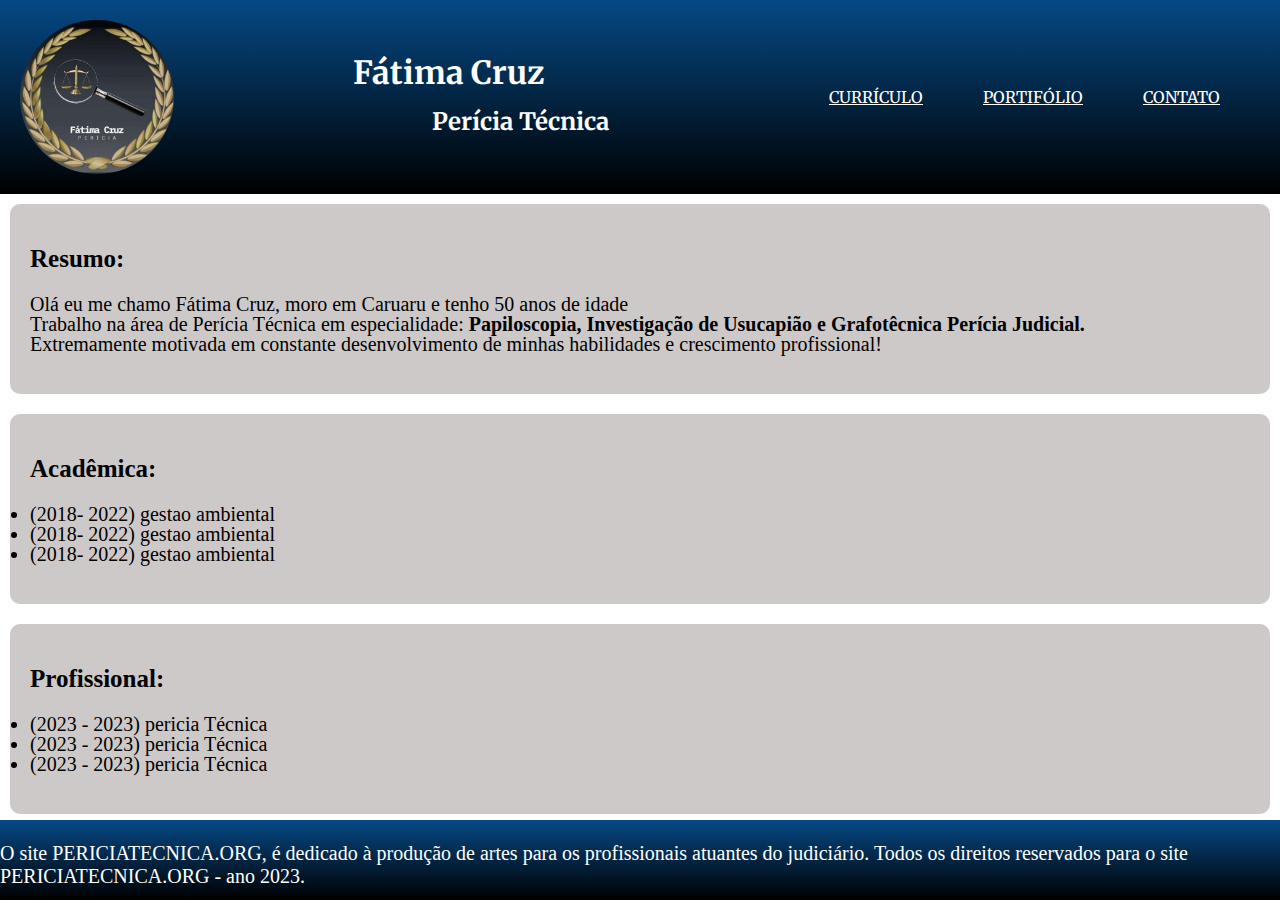
<file: index.html>
<!DOCTYPE html>
<html lang="pt-BR">
    <head>
        <link rel="preconnect" href="https://fonts.googleapis.com">
        <link rel="preconnect" href="https://fonts.gstatic.com" crossorigin>
        <link rel="shortcut icon" href="./assets/img/logo.jpg" type="image/x-icon">
        <meta charset="UTF-8">
        <meta http-equiv="X-UA-Compatible" content="IE=edge">
        <meta name="viewport" content="width=device-width, initial-scale=1.0">
        <title>Currículo - Fátima Cruz</title>
        <link rel="stylesheet" href="./assets/styles/style-home.css">
        <link href="https://fonts.googleapis.com/css2?family=Merriweather:wght@400;700&display=swap" rel="stylesheet">
    </head>

    <body>
        <header>
            <img id="logo" src="./assets/img/logo.jpg">
    
            <div class="principal">
                <h1 class="titulo-principal"> Fátima Cruz</h1>
                <h2 class="titulo-centralizado"> Perícia Técnica</h2>
            </div>
            
            <nav>
                    <div>
                        <a href="#"> Currículo</a>
                    </div>
    
                    <div>
                        <a href="portifolio.html"> Portifólio</a>
                    </div>
    
                    <div>
                        <a href="contato.html"> Contato</a>
                    </div>
            </nav>
        </header>
        
        <section class="section">
            <div class="card-container">
                <div class="info-card">
                    <h3 id="resumo"> Resumo:</h3>
                    <p id="text">
                        Olá eu me chamo Fátima Cruz, moro em Caruaru e tenho 50 anos de idade<br>
                        Trabalho na área de Perícia Técnica em especialidade: <strong>Papiloscopia, Investigação de Usucapião e Grafotêcnica Perícia Judicial.</strong> <br>
                        Extremamente motivada em constante desenvolvimento de minhas habilidades e crescimento profissional!
                    </p>
                </div>
            </div>

            <div class="card-container">
                <div class="info-card">
                    <h3 id="academica"> Acadêmica:</h3>
                    <p>
                        <li class="itens"> (2018- 2022) gestao ambiental</li>
                        <li class="itens"> (2018- 2022) gestao ambiental</li>
                        <li class="itens"> (2018- 2022) gestao ambiental</li>
                    </p>
                </div>
            </div>

            <div class="card-container">
                <div class="info-card" style="margin-bottom: 85px;">
                    <h3 id="profissional"> Profissional:</h3>
                    <p>
                        <li class="itens">(2023 - 2023) pericia Técnica</li>
                        <li class="itens">(2023 - 2023) pericia Técnica</li>
                        <li class="itens">(2023 - 2023) pericia Técnica</li>
                    </p>
                </div>
            </div>
        </section>
        <footer>
            <p class="footer-text">O site PERICIATECNICA.ORG, é dedicado à produção de artes para os profissionais atuantes do judiciário.
                Todos os direitos reservados para o site PERICIATECNICA.ORG - ano 2023.
            </p>
        </footer>
    </body>
</html>
</file>
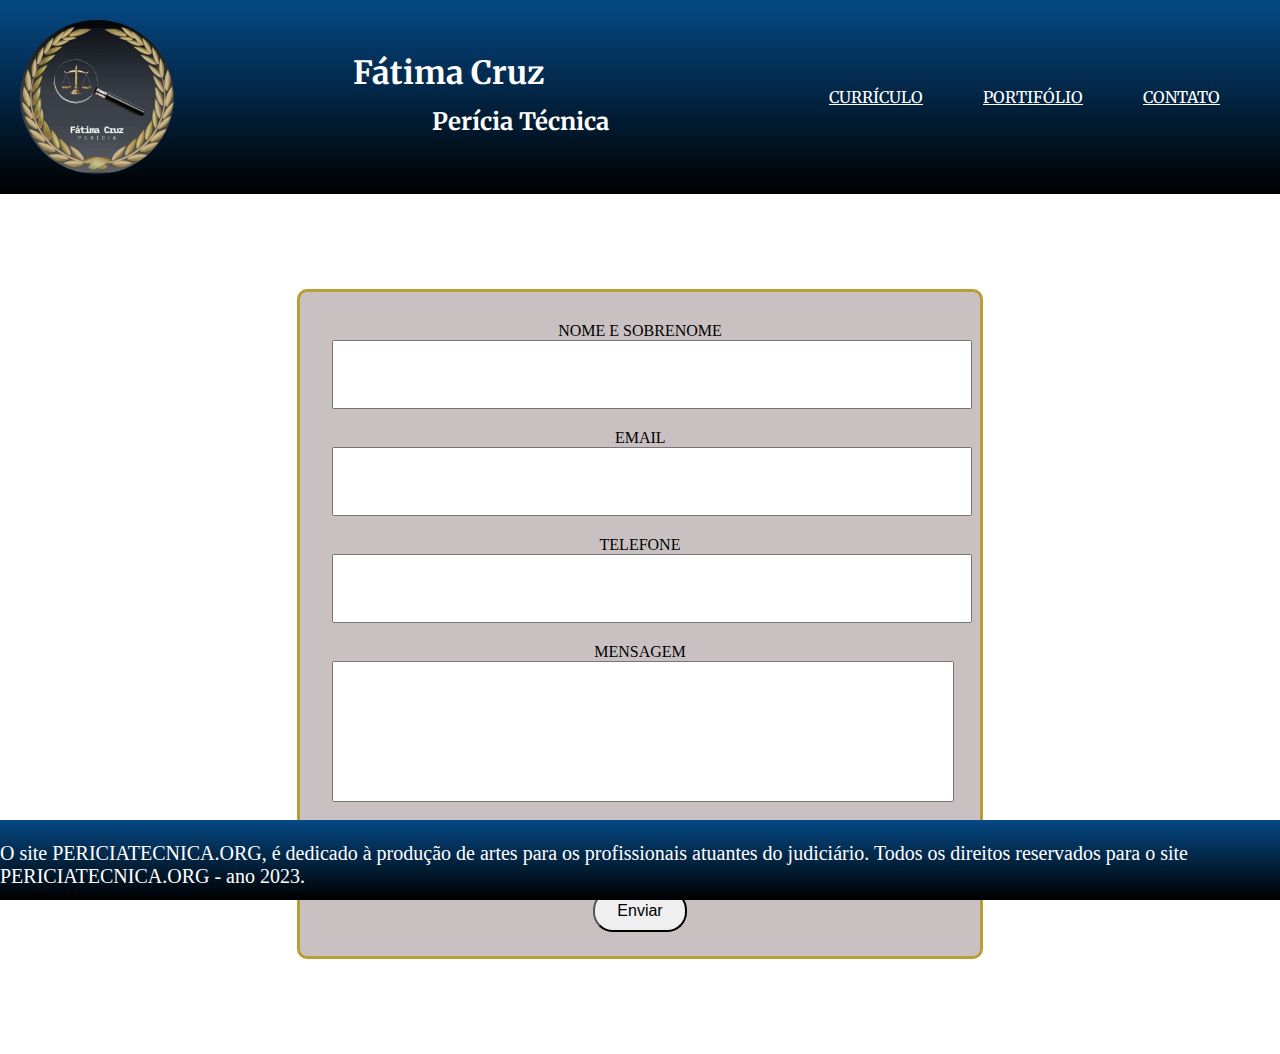
<file: contato.html>
<!DOCTYPE html>
<html lang="pt-br">
<head>
    <link rel="preconnect" href="https://fonts.googleapis.com">
    <link rel="preconnect" href="https://fonts.gstatic.com" crossorigin>
    <link rel="shortcut icon" href="./assets/img/logo.jpg" type="image/x-icon">
    <meta charset="UTF-8">
    <meta http-equiv="X-UA-Compatible" content="IE=edge">
    <meta name="viewport" content="width=device-width, initial-scale=1.0">
    <title>Contatos</title>
    <link rel="stylesheet" href="./assets/styles/style-dados.css">
    <link href="https://fonts.googleapis.com/css2?family=Merriweather:wght@400;700&display=swap" rel="stylesheet">
</head>

<body>
    <header>
        <img id="logo" src="./assets/img/logo.jpg">

        <div class="principal">
            <h1 class="titulo-principal"> Fátima Cruz</h1>
            <h2 class="titulo-centralizado"> Perícia Técnica</h2>
        </div>
        
        <nav>
                <div>
                    <a href="index.html"> Currículo</a>
                </div>

                <div>
                    <a href="portifolio.html"> Portifólio</a>
                </div>

                <div>
                    <a href="#"> Contato</a>
                </div>
        </nav>
    </header>

    <main>
        <form >
            <fieldset>
                <label for="nomesobrenome">Nome e Sobrenome</label>
                <input type="text" id="nomesobrenome" class="input-padrao">
            </fieldset>

            <fieldset>
                <label for="email">Email</label>
                <input type="text" id="email" class="input-padrao">
            </fieldset>

            <fieldset> 
                <label for="telefone">Telefone</label>
                <input type="text" id="telefone" class="input-padrao">
            </fieldset>

            <fieldset>
                    <label for="mensage">Mensagem</label>
                    <textarea name="mensage" id="mensage" cols="30" rows="9" class="input-padrao"></textarea>
            </fieldset>

                    <div class="preferencias">
                        <p id="information">Como prefere o nosso contato?</p>
                        <label for="radio-email"><input type="radio" name="contato" value="email" id="radio-email">Email</label>
                        <label for="radio-telefone"><input type="radio" name="contato" value="telefone" id="radio-telefone">Telefone</label>
                        <label for="radio-whatsapp"><input type="radio" name="contato" value="whatsapp" id="radio-whatsapp">WhatsApp</label>
                    </div>

                    <button type="button">Enviar</button>                
                </form>
            </main>
                

        <footer>
            <p class="footer-text">O site PERICIATECNICA.ORG, é dedicado à produção de artes para os profissionais atuantes do judiciário.
                Todos os direitos reservados para o site PERICIATECNICA.ORG - ano 2023.
            </p>
        </footer>
    </body>
</html>
</file>
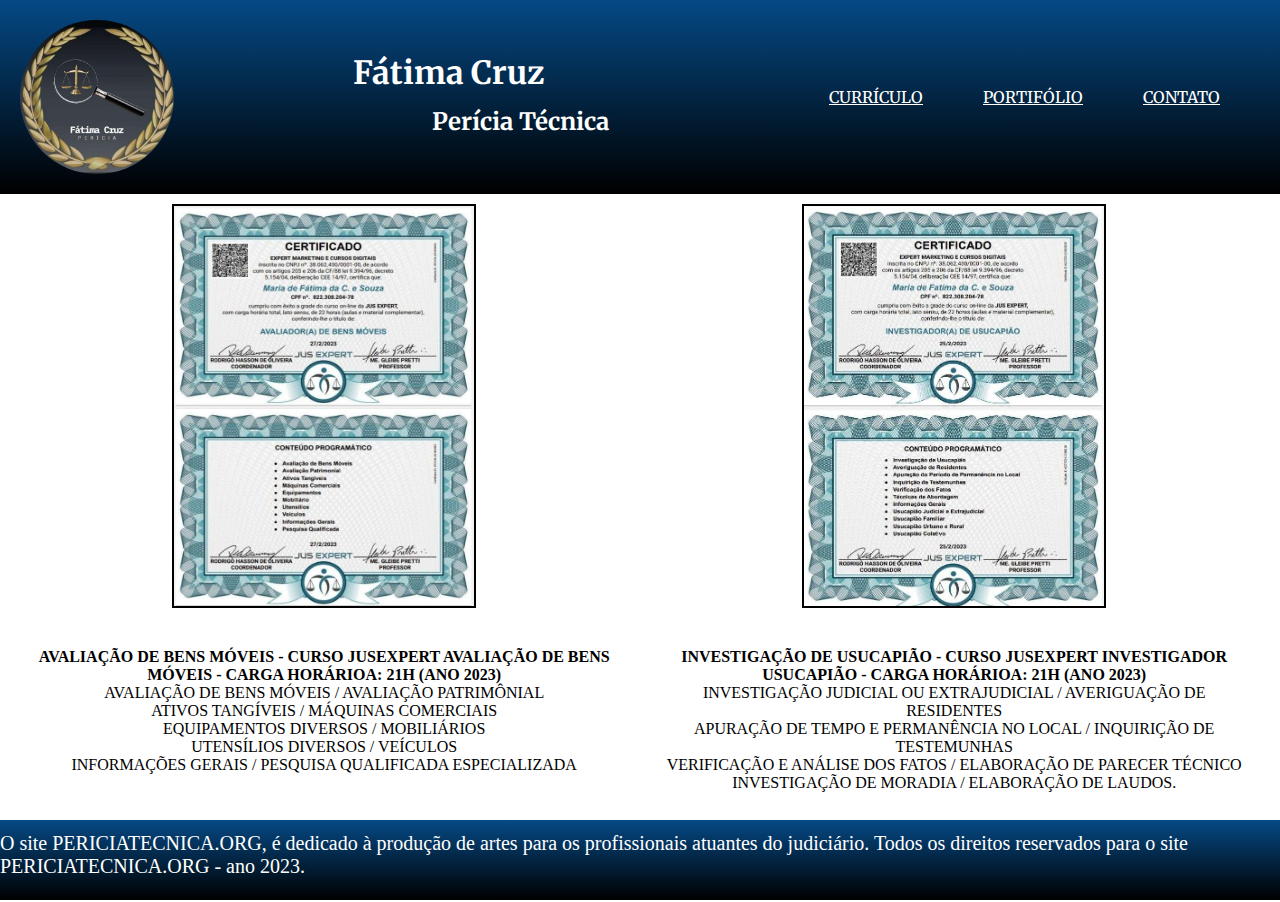
<file: portifolio.html>
<!DOCTYPE html>
<html lang="en">
    <head>
        <link rel="preconnect" href="https://fonts.googleapis.com">
        <link rel="preconnect" href="https://fonts.gstatic.com" crossorigin>
        <link rel="shortcut icon" href="./assets/img/logo.jpg" type="image/x-icon">
        <meta charset="UTF-8">
        <meta http-equiv="X-UA-Compatible" content="IE=edge">
        <meta name="viewport" content="width=device-width, initial-scale=1.0">
        <title>Portifólio</title>
        <link rel="stylesheet" href="./assets/styles/style-port.css">
        <link href="https://fonts.googleapis.com/css2?family=Merriweather:wght@400;700&display=swap" rel="stylesheet">
    </head>
    <body>
        <header>
            <img id="logo" src="./assets/img/logo.jpg">
            <div class="principal">
                <h1 class="titulo-principal"> Fátima Cruz</h1>
                <h2 class="titulo-centralizado"> Perícia Técnica</h2>
            </div>
            <nav>
                <div>
                    <a href="index.html"> Currículo</a>
                </div>
                <div>
                    <a href="#"> Portifólio</a>
                </div>
                <div>
                    <a href="contato.html"> Contato</a>
                </div>
            </nav>
        </header>
        <main>
            <div class="container">
                <div class="info-portifolio">
                    <a href="https://www.setape.com.br/avaliacao-e-controle-patrimonial/avaliacao-de-bens-moveis/" target="_blank">
                        <img id="image" src="./assets/img/porti.jpg">
                        
                    </a>
                    <p id="information">
                        <strong>AVALIAÇÃO DE BENS MÓVEIS - CURSO JUSEXPERT AVALIAÇÃO DE BENS MÓVEIS - CARGA HORÁRIOA: 21H (ANO 2023)</strong>
                        <br>
                        AVALIAÇÃO DE BENS MÓVEIS / AVALIAÇÃO PATRIMÔNIAL
                        <br>
                        ATIVOS TANGÍVEIS / MÁQUINAS COMERCIAIS
                        <br>
                        EQUIPAMENTOS DIVERSOS / MOBILIÁRIOS
                        <br>
                        UTENSÍLIOS DIVERSOS / VEÍCULOS
                        <br>
                        INFORMAÇÕES GERAIS / PESQUISA QUALIFICADA ESPECIALIZADA
                        <br>
                    </p>
                </div>
                <div class="info-portifolio" >
                    <a href="https://xavieralbuquerque.com.br/index.php/servicos/pericias/investigacao-de-usucapiao" target="_blank">
                        <img id="image" src="./assets/img/port.1.jpg">
                    </a>
                    <p id="information" style="margin-bottom: 85px;">
                        <strong>INVESTIGAÇÃO DE USUCAPIÃO - CURSO JUSEXPERT INVESTIGADOR USUCAPIÃO - CARGA HORÁRIOA: 21H (ANO 2023)</strong>
                        <br>
                        INVESTIGAÇÃO JUDICIAL OU EXTRAJUDICIAL / AVERIGUAÇÃO DE RESIDENTES
                        <br>
                        APURAÇÃO DE TEMPO E PERMANÊNCIA NO LOCAL / INQUIRIÇÃO DE TESTEMUNHAS
                        <br>
                        VERIFICAÇÃO E ANÁLISE DOS FATOS / ELABORAÇÃO DE PARECER TÉCNICO
                        <br>
                        INVESTIGAÇÃO DE MORADIA / ELABORAÇÃO DE LAUDOS.
                        <br>
                    </p>
                </div>
            </div>
        </main>
        <footer>
            <span class="footer-text">
                O site PERICIATECNICA.ORG, é dedicado à produção de artes para os profissionais atuantes do judiciário.
            Todos os direitos reservados para o site PERICIATECNICA.ORG - ano 2023.
            </span>
        </footer>
    </body>
</html>
</file>
<file: assets/styles/style-home.css>
/* html{
    margin: 0;
    padding: 0;
} */

body{
    margin: 0;
    padding: 0;
} 

header{
    display: flex;
    justify-content: space-between;
    background-image: linear-gradient(#054985, #000000);
    align-items: center;
    font-family: 'Merriweather', serif;
}

h1{
    color: #fff;
}

h2{
    color: 
    #fff;
}

nav {
    padding: 30px;
    display: flex;
}

nav  div{
    list-style-type: none;
    /* align-items: center; */
    /* position: relative; */
}

nav div a{
    color: #fff;
    margin: 30px;
    text-align: right;
    text-transform: uppercase;
}

nav div a:hover{
    color: #b99d37;
    text-decoration:underline;
    cursor: pointer;
}

main ul {
    list-style: none;
    display: flex;
    gap: 200px;
    justify-content: center;
}

main ul li img {
    width: 300px;
    height: 400px;
    border: 2px solid #000000;
    
}

main ul li img:hover{
    border-color: #c78c19;
}

main ul li{
    text-align: center;
    font-size: 0.8rem;
}

main ul li p{
    color: #000000;
}

.titulo-principal{
    align-self: flex-start;
}

.titulo-centralizado{
    align-self: flex-end;
}

#resumo{
    font-size: 25px;
}

div p{
    font-size: 20px;
}

#academica{
    font-size: 25px;
}

.itens{
    font-size: 20px;
}

#profissional{
    font-size: 25px;
}

#logo{
    padding: 20px; 
    border-radius: 50%;
    width: 12%;
    height: auto;
}


.principal{
    display: flex;
    flex-direction: column;
    line-height: 8px;
    width: 20%;
}


.section{
    width: 100%;
    height: 100%;
}

.card-container{
    display: flex;
    flex-direction: column;
    justify-content: center;
    padding: 10px;
    flex: 9;
}

.info-card{
    background-color: rgb(205, 201, 201);
    color: black;
    padding: 20px;
    border-radius: 10px;   
    line-height: 20px;
    
}

footer {
    background-image: linear-gradient(#054985, #000000);
    bottom: 0;
    flex: 1;
    color: #fff;
    display: flex;
    justify-content: center;
    width: 100%;
    height: 80px;
    font-size: 20px;
    position:fixed;
}
    
.footer-text {
    width: 100%;
    display: flex;
    margin-bottom: 10px;
    align-items: center;
}


@media(max-width: 768px) {
    header{
        flex-direction: column;
    }

    .principal{
        display: block;
        flex-direction: column;
        line-height: 8px;
        width: 20%;
        white-space: nowrap;
    }

    .titulo-principal{
        margin: 5px;
        font-size: 20px;
        
    }

    .titulo-centralizado{
        font-size: 20px;
        white-space: nowrap;
    }

    .card-container{
        display: flex;
        align-items: center;
    }

    .info-card{
        width: 90vw;
        padding: 20px;
        margin-bottom: 5vw;
    }

    #resumo{
        font-size: 20px;
    }

    #academica{
        font-size: 20px;
    }

    #profissional{
        font-size: 20px;
    }

    .itens{
        font-size: 15px;
    }
    #text{
        font-size: 15px;
    }

    footer{
        height: 40px;
        position: fixed;
        padding: 10px;
        
    }

    .footer-text{
        padding: 15px;
        font-size: 13px;
    }
}
</file>
<file: assets/styles/style-dados.css>
body{
    margin: 0;
    padding: 0;
} 

header{
    display: flex;
    justify-content: space-between;
    background-image: linear-gradient(#054985, #000000);
    align-items: center;
    font-family: 'Merriweather', serif;
}

h1{
    color: #fff;

}

h2{
    color: 
    #fff;
}
nav {
    padding: 30px;
    display: flex;
}

nav  div{
    list-style-type: none;
    /* align-items: center; */
    /* position: relative; */
}

nav div a{
    color: #fff;
    margin: 30px;
    text-align: right;
    text-transform: uppercase;
}

main ul {
    list-style: none;
    display: flex;
    gap: 200px;
    justify-content: center;
}

main ul li img {
    width: 300px;
    height: 400px;
    border: 2px solid #000000;
    
}

main ul li img:hover{
    border-color: #c78c19;
}

main ul li{
    text-align: center;
    font-size: 0.8rem;
}

main ul li p{
    color: #000000;
}

.titulo-principal{
    align-self: flex-start;
}

.titulo-centralizado{
    align-self: flex-end;
} 

#logo{
    padding: 20px; 
    border-radius: 50%;
    width: 12%;
    height: auto;
}

.principal{
    display: flex;
    flex-direction: column;
    line-height: 8px;
    width: 20%;
}

form fieldset input, textarea{
    width: 100%;
}

fieldset label, input{
    text-transform: uppercase;
} 

fieldset{
    padding: 10px;
}

form {
    background-color: rgb(201, 193, 193);
    color: black;
    padding: 20px; 
    width: 50%;
    text-align: center;
    height: 100%;
    border-radius: 10px;
    margin: 95px auto;
    border:solid #b99d37;
}

form fieldset{
    border: 0;
}

input{
    display: inline-block;
    font-size: 40px;
    padding: 10px;
}

textarea{
    resize: none;
    align-self: center;
}
/*
#logo{
    border-radius: 50%;
    width: 60px;
    height: 60px;
}

.preferencias{
    display: flex;
}

.preferencias p{
    padding: 10px;
    margin-bottom: 5px;
    text-transform: uppercase;
}

.titulo-principal{
    align-self: flex-start;
}*/

.titulo-centralizado{
    align-self: flex-end;
}

/* .principal{
    display: flex;
    flex-direction: column; 
    align-items: center;
} */

button{
    border-radius: 20px;
    padding: 10px 22px;
    text-align: center;
    text-decoration: none;
    display: inline-block;
    font-size: 16px;
    margin: 4px 2px;
    cursor: pointer;
} 

footer {
    background-image: linear-gradient(#054985, #000000);
    bottom: 0;
    flex: 1;
    color: #fff;
    display: flex;
    justify-content: center;
    width: 100%;
    height: 80px;
    font-size: 20px;
}
    
    #information{
        text-transform: uppercase;
    }

.footer-text {
    width: 100%;
    display: flex;
    margin-bottom: 10px;
    align-items: center;
    justify-content: center;
}

footer {
    background-image: linear-gradient(#054985, #000000);
    bottom: 0;
    flex: 1;
    color: #fff;
    display: flex;
    justify-content: center;
    width: 100%;
    height: 80px;
    font-size: 20px;
    position:fixed;
}
    
.footer-text {
    width: 100%;
    display: flex;
    margin-bottom: 10px;
    align-items: center;
    justify-content: center;
}



@media screen and (max-width: 768px) {

    header{
        flex-direction: column;
    }

    .principal{
        display: block;
        flex-direction: column;
        line-height: 8px;
        width: 20%;
    }

    nav {
        padding-bottom: 30px;
        display: flex;
    }

    .titulo-principal{
        margin: 5px;
        font-size: 20px;
        white-space: nowrap;
    }

    .titulo-centralizado{
        font-size: 20px;
        white-space: nowrap;
    }  

    form{
        padding: 20px; 
        width: 50%;
        text-align: center;
    }

    .preferencias{
        align-items: center;
        flex-direction: column;
    }
    footer{
        height: 40px;
        position: fixed;
        padding: 10px;
        
    }

    .footer-text{
        padding: 15px;
        font-size: 13px;
    }
}
/* 
@media only screen and (max-width: 768px) {
    header{
        flex-direction: column;
    }

    nav {
        padding-bottom: 30px;
        display: flex;
    }

    .titulo-principal{
        margin: 5px;
        font-size: 20px;
        white-space: nowrap;
    }

    .titulo-centralizado{
        font-size: 20px;
        white-space: nowrap;
    }  
    
    form{
        padding: 20px; 
        width: 50%;
        text-align: center;
    }
    
    .preferencias{
        align-items: center;
        flex-direction: column;
    }
    
    

} */
</file>
<file: assets/styles/style-port.css>
/* html{
    margin: 0;
    padding: 0;
} */

body{
    margin: 0;
    padding: 0;
} 

header{
    display: flex;
    justify-content: space-between;
    background-image: linear-gradient(#054985, #000000);
    align-items: center;
    font-family: 'Merriweather', serif;
}

h1{
    color: #fff;
}

h2{
    color: 
    #fff;
}

nav {
    padding: 30px;
    display: flex;
}

nav  div{
    list-style-type: none;
    /* align-items: center; */
    /* position: relative; */
}

nav div a{
    color: #fff;
    margin: 30px;
    text-align: right;
    text-transform: uppercase;
}

.container{
    display: flex;
    flex-direction: row;
    justify-content: center;
    padding: 10px;
    flex: 9;
}

.info-portifolio {
    list-style: none;
    display: flex;
    flex-direction: column;
    align-items: center;
}

#image{
    width: 300px;
    height: 400px;
    border: 2px solid #000000;
    margin-bottom: 5px;
}

#image:hover{
    border-color: #c78c19;
}

.titulo-centralizado{
    align-self: flex-end;
}

#information{
    text-transform: uppercase;
    text-align: center;
    color: #000000; 
    padding: 15px;
}


#logo{
    padding: 20px; 
    border-radius: 50%;
    width: 12%;
    height: auto;
}

.principal{
    display: flex;
    flex-direction: column;
    line-height: 8px;
    width: 20%;
}

footer {
    background-image: linear-gradient(#054985, #000000);
    bottom: 0;
    flex: 1;
    color: #fff;
    display: flex;
    justify-content: center;
    width: 100%;
    height: 80px;
    font-size: 20px;
    position:fixed;
}
    
.footer-text {
    width: 100%;
    display: flex;
    margin-bottom: 10px;
    align-items: center;
    justify-content: center;
}

@media (max-width: 768px){
    header{
        flex-direction: column;
    }

    nav {
        padding-bottom: 30px;
        display: flex;
    }

    .principal{
        display: block;
        flex-direction: column;
        line-height: 8px;
        width: 20%;
    }

    .titulo-principal{
        margin: 5px;
        font-size: 20px;
        white-space: nowrap;
    }

    .titulo-centralizado{
        font-size: 20px;
        white-space: nowrap;
    }

    
    .container{
        display: block;
        flex-direction: row;
        justify-content: center;
        padding: 10px;
        flex: 9;
    }

    
    footer{
        height: 40px;
        position: fixed;
        padding: 10px;
        
    }

    .footer-text{
        padding: 15px;
        font-size: 13px;
    }
}
</file>
